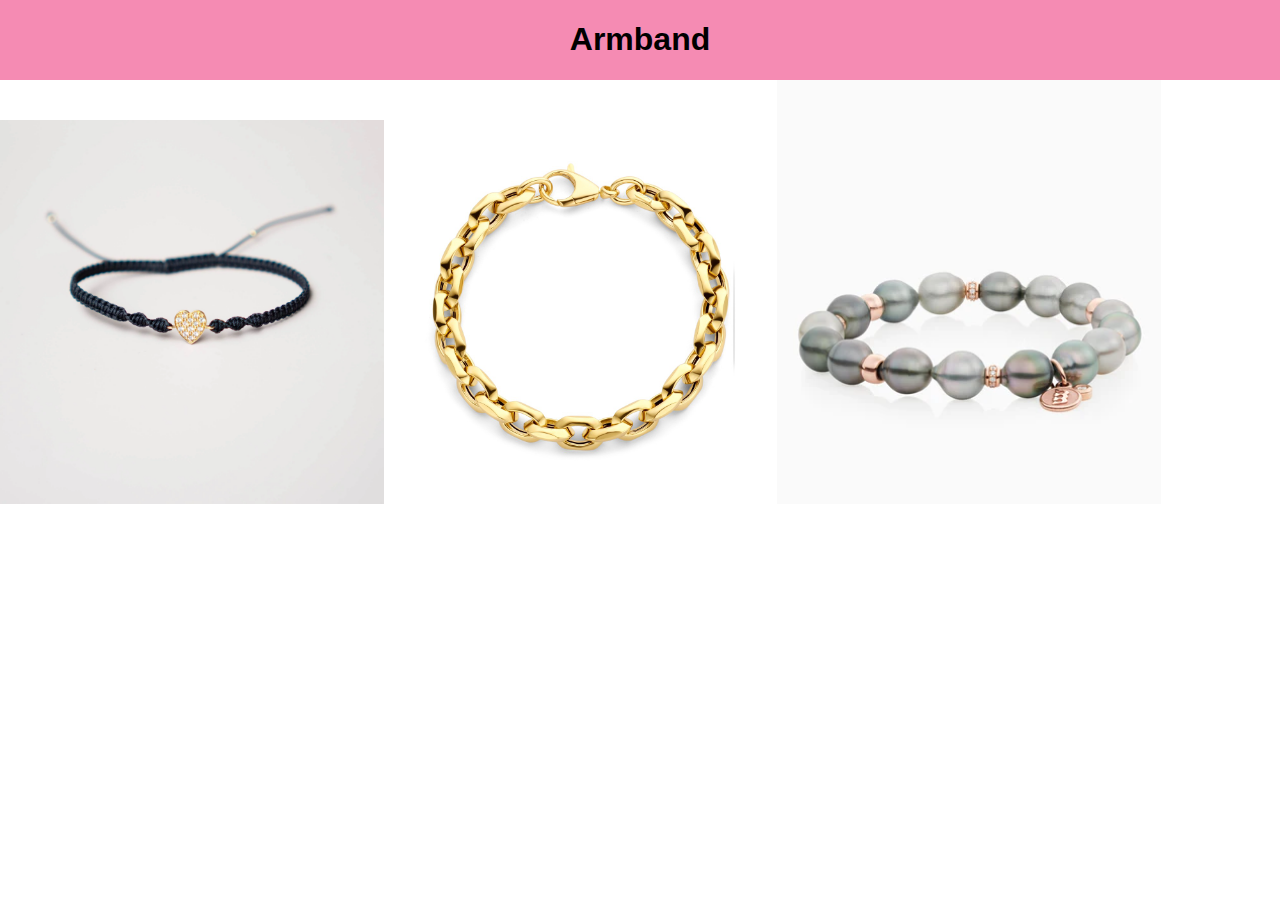
<file: page/Armband.html>
<!DOCTYPE html>
<html lang="en">
<head>
    <meta charset="UTF-8">
    <link rel="stylesheet" href="../style.css">
    <meta name="viewport" content="width=device-width, initial-scale=1.0">
    <title>Document</title>
</head>
<body>
    <header>
        <nav>
            <h1 class="title">Armband</h1>
        </nav>
    </header>
    <div class="content">
        <div class="images">
            <img src="/Bilder Jewelry/armband-2.webp"
             alt="armband">
             <img src="/Bilder Jewelry/armband.jpg"
             alt="armband">
             <img src="/Bilder Jewelry/armband.webp"
             alt="armband">
        </div>
    </div>
</body>
</html>
</file>
<file: style.css>
body {
  font-family: Arial, sans-serif;
  margin: 0;
}

.title {
  display: flex;
  justify-content: center;
}

.active{
  font-size: 150%;
}

header {
  display: flex;
  justify-content: center;
  align-items: center;
}
header{
  background-color: #f58bb3;
}
.homeundsuche {
  display: flex;
  justify-content: space-between;
  align-items: center;
  
  background-color: #f0f0f0; /* Optional: Hintergrundfarbe für die Leiste */
}

#search {
  position: relative;
  display: flex;
  align-items: center;
}

#search input {
  padding: 10px;
  padding-right: 50px; /* Platz für die Icons */
  border: 1px solid #ccc;
  border-radius: 4px;
}

#search i {
  font-size: 18px;
  color: #333;
  margin-left: 10px; /* Abstand zwischen den Icons */
  cursor: pointer; /* Zeiger ändern, wenn über das Icon gefahren wird */
}

.content {
  display: flex;
  flex-direction: row;
  align-items: baseline;
}

ul {
  list-style-type: none;
  margin: 0;
  padding: 0;
}

li {
  padding: 10px;
  background-color: #f0f0f0;
  transition: all 0.3s ease; 
}

li:hover {
  background-color: #ddd;
  border: 2px solid #000;
}

nav {
  display: flex;
  justify-content: flex-start;
}

a {
  color: #f58bb3;
  text-decoration: none;
}

#main-content {
  display: flex;
 justify-content: center;
align-items: center;
width: 100%;
}

p {
  font-size: 160%;
  
}

.navundtext {
  display: flex;
}

img{
  width:30%;
  height: 30%;
}
</file>
